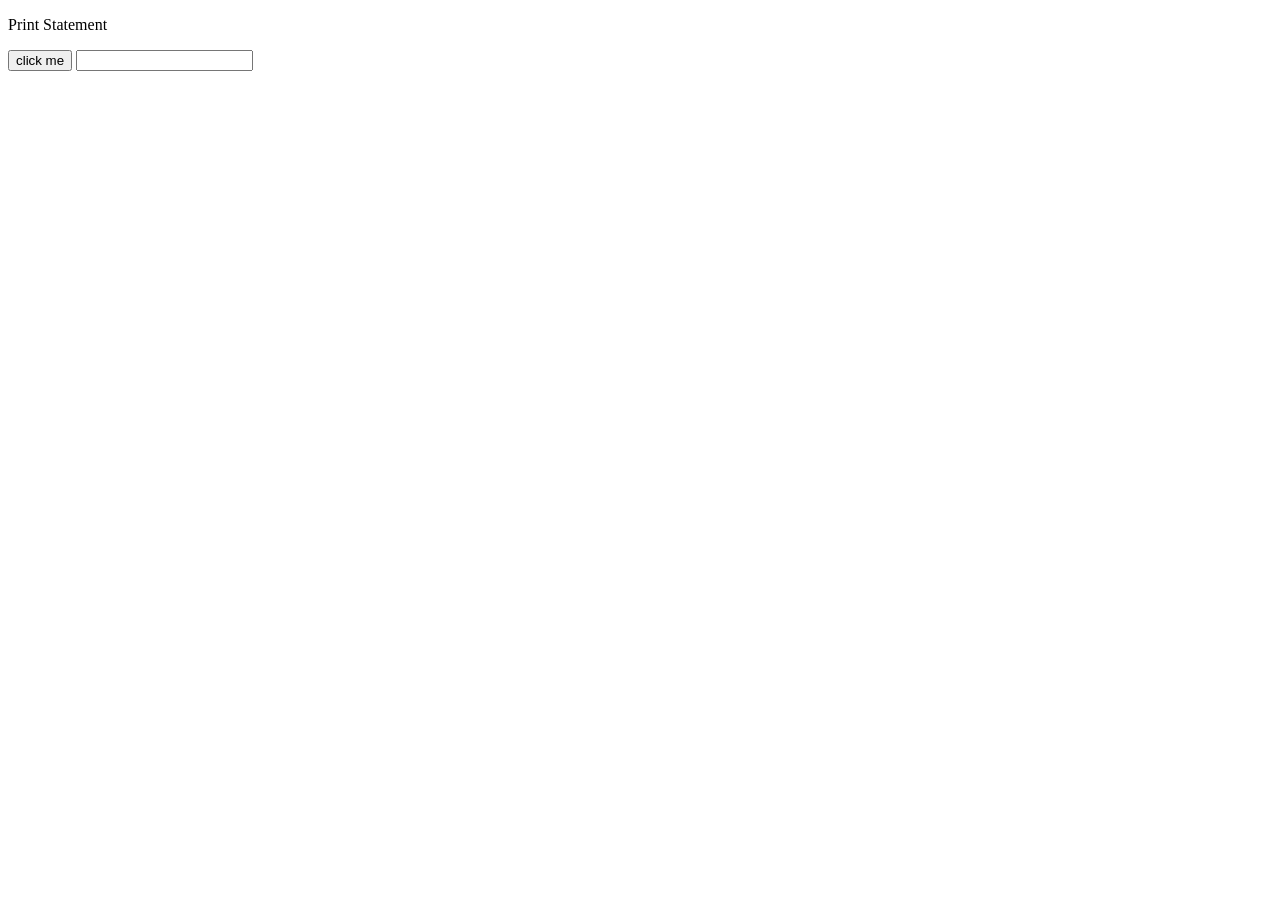
<file: demo.html>
<!DOCTYPE html>
<html>
    <head></head>
    <body>
        <p id ="ptag" class="pclass">This is my first javascript class</p>
        <button onclick="alert('You clicked me')">click me</button>
        <input type="text"onchange="example()" id="input">
        <p id ="inputField"></p>
    </body>
        <script src = "script.js"> </script>
       
</html>
</html>
</file>
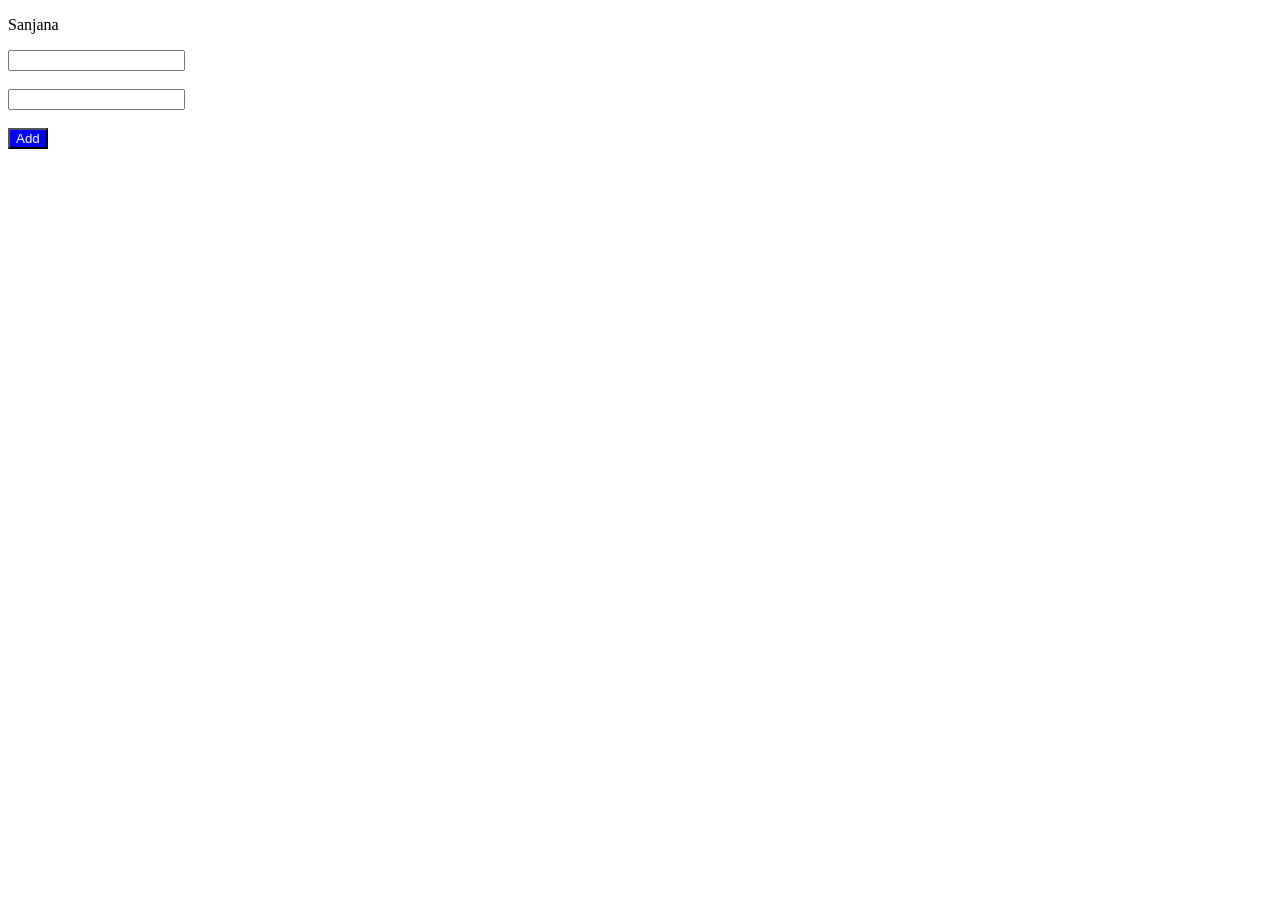
<file: Script.html>
<!DOCTYPE html>
<html>
<head>
    <title>Add Two Numbers</title>

    <style>
        button {
            background-color: blue;
            color: white;
        }
    </style>
</head>

<body>
    <p id="p1">Sanjana</p>

    <input id="inp1" type="text" ><br><br>
    <input id="inp2" type="text" ><br><br>

    <button onclick="addNumbers()">Add</button>
    <script>
        function addNumbers() {
            let x = document.getElementById("inp1").value;
            let y = document.getElementById("inp2").value;
            let sum = parseInt(x) + parseInt(y);
            document.getElementById("p1").innerHTML = sum;
        }
    </script>
</body>
</html>
</file>
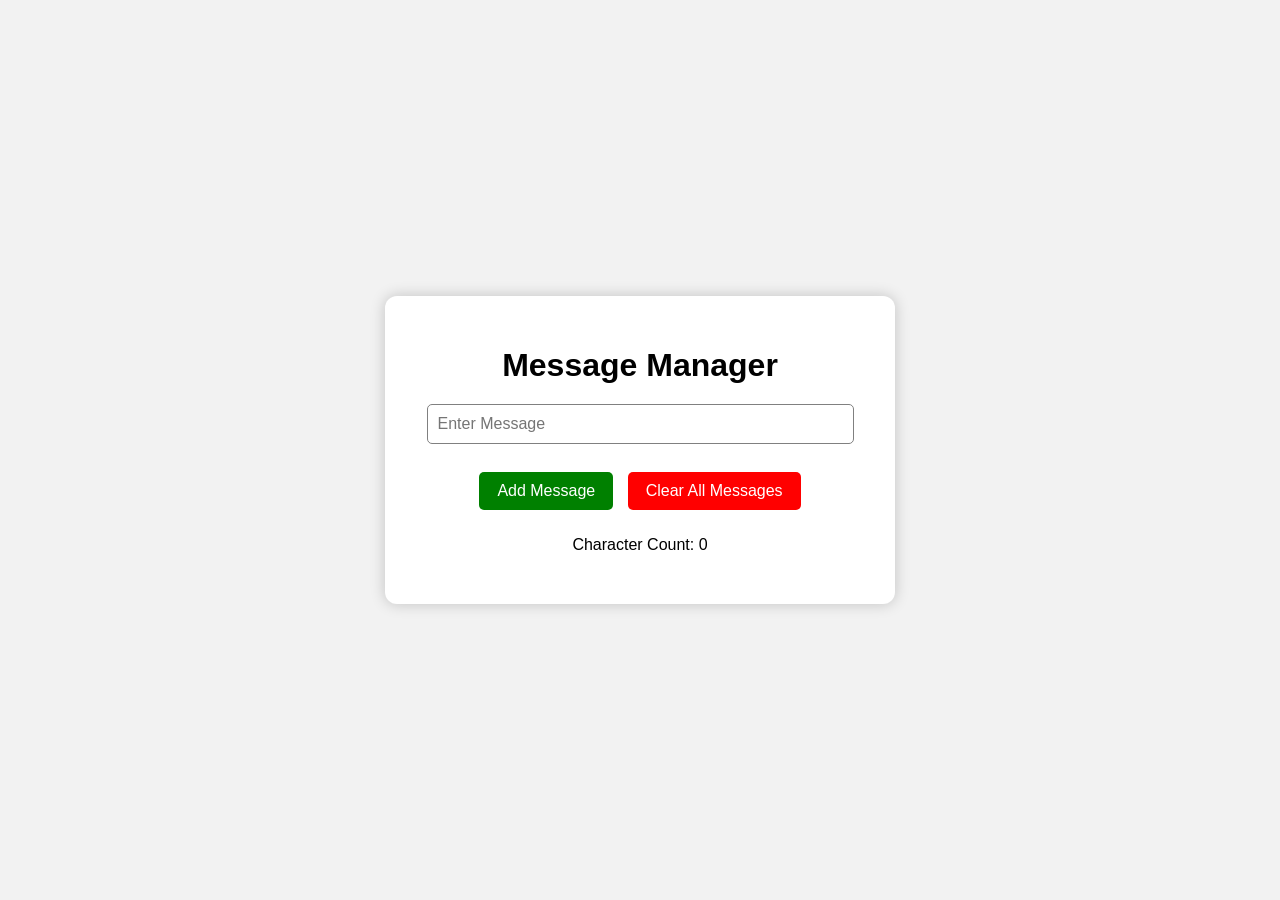
<file: Task3.html>
<!DOCTYPE html>
<html lang="en">
<head>
    <meta charset="UTF-8">
    <meta name="viewport" content="width=device-width, initial-scale=1.0">
    <title>Message Manager</title>
    <link rel="stylesheet" href="Task3.css">
</head>

<body>

    <div class="container">

        <h1>Message Manager</h1>

        <input
            type="text"
            id="messageInput"
            placeholder="Enter Message"
        >

        <br><br>

        <button id="addBtn">Add Message</button>
        <button id="clearBtn">Clear All Messages</button>

        <p>Character Count: <span id="charCount">0</span></p>

        <div id="messages"></div>

        <p id="status"></p>

    </div>

    <script src="Task3.js"></script>

</body>
</html>
</file>
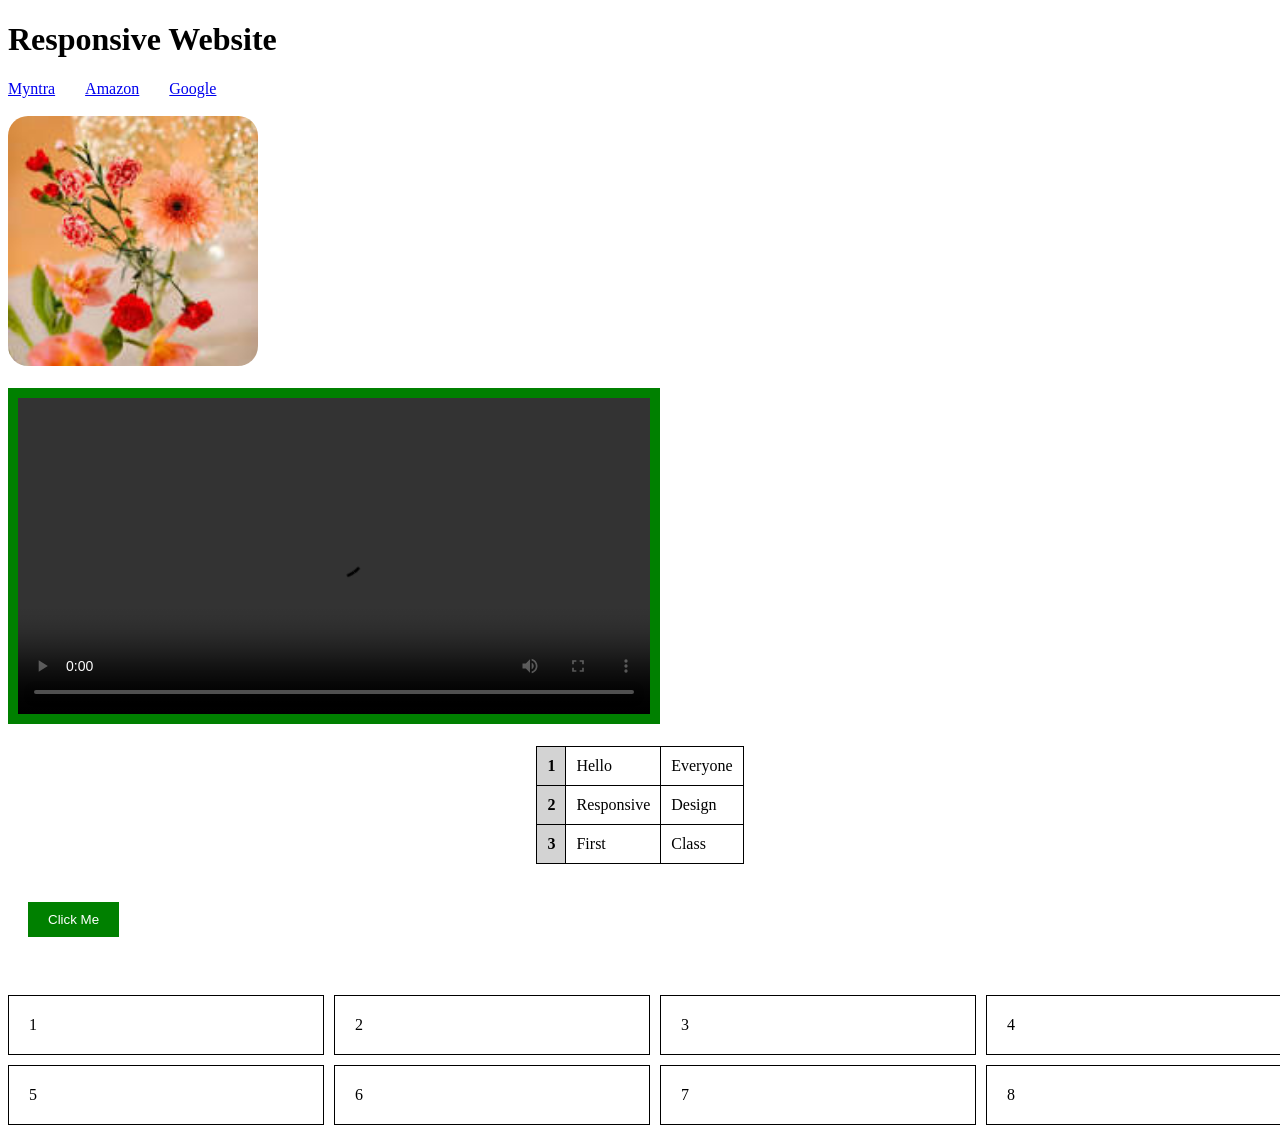
<file: Task/Task1.html>
<!DOCTYPE html>
<html>
<head>
    <title>Responsive Design</title>
    <link rel="stylesheet" href="Task1.css">
</head>

<body>

    <h1>Responsive Website</h1>

    <nav>
        <a href="https://www.myntra.com/">Myntra</a><br>
        <a href="https://www.amazon.com/">Amazon</a><br>
        <a href="https://www.google.com/">Google</a><br>
    </nav>

    <br>

    <img src="bird.jpg">

    <br><br>

    <video controls>
        <source src="video.mp4" type="video/mp4">
    </video>

    <br><br>

    <table>
        <tr>
            <th>1</th>
            <td>Hello</td>
            <td>Everyone</td>
        </tr>

        <tr>
            <th>2</th>
            <td>Responsive</td>
            <td>Design</td>
        </tr>

        <tr>
            <th>3</th>
            <td>First</td>
            <td>Class</td>
        </tr>
    </table>

    <br>

    <button>Click Me</button>

    <br><br>

    <div class="grid-container">
        <div class="box">1</div>
        <div class="box">2</div>
        <div class="box">3</div>
        <div class="box">4</div>
        <div class="box">5</div>
        <div class="box">6</div>
        <div class="box">7</div>
        <div class="box">8</div>
    </div>

</body>
</html>
</file>
<file: Task3.css>
/* Center the page */
body {
    margin: 0;
    height: 100vh;
    display: flex;
    justify-content: center;
    align-items: center;
    background-color: #f2f2f2;
    font-family: Arial, sans-serif;
}

/* Card */
.container {
    width: 450px;
    background: white;
    padding: 30px;
    border-radius: 12px;
    box-shadow: 0px 0px 15px rgba(0,0,0,0.2);
    text-align: center;
}

/* Heading */
h1 {
    margin-bottom: 20px;
}

/* Input */
input {
    width: 90%;
    padding: 10px;
    font-size: 16px;
    border: 1px solid gray;
    border-radius: 5px;
}

/* Buttons */
button {
    padding: 10px 18px;
    margin: 10px 5px;
    border: none;
    border-radius: 5px;
    color: white;
    font-size: 16px;
    cursor: pointer;
}

#addBtn {
    background-color: green;
}

#clearBtn {
    background-color: red;
}

#addBtn:hover {
    background-color: darkgreen;
}

#clearBtn:hover {
    background-color: darkred;
}

/* Messages */
#messages {
    margin-top: 20px;
}

#messages div {
    background: #eeeeee;
    padding: 10px;
    margin-top: 10px;
    border-radius: 5px;
}

/* Status */
#status {
    margin-top: 15px;
    font-weight: bold;
}
</file>
<file: Task/Task1.css>
nav {
    display: flex;
    flex-direction: column;
}
@media (min-width: 1024px) {
    nav {
        flex-direction: row;
        gap: 15px;
    }
}

img {
    width: 250px;
    border-radius: 20px;
}

video {
    width: 50%;
    padding: 10px;
    background-color: green;
}
table {
    border-collapse: collapse;
    margin: auto;
}
th,
td {
    border: 1px solid black;
    padding: 10px;
}

th {
    background-color: lightgray;
}
button {
    border: none;
    padding: 10px 20px;
    margin: 20px;
    background-color: green;
    color: white;
}
button:hover{
    background-color:red;
    border-radius:5px;
    
}
.grid-container {
    display: grid;
    grid-template-columns: 25% 25% 25% 25%;
    gap: 10px;
    margin-top: 20px;
}
.box {
    border: 1px solid black;
    padding: 20px;
}
@media (max-width: 1023px) {
    .grid-container {
        grid-template-columns: 50% 50%;
    }
}
</file>
